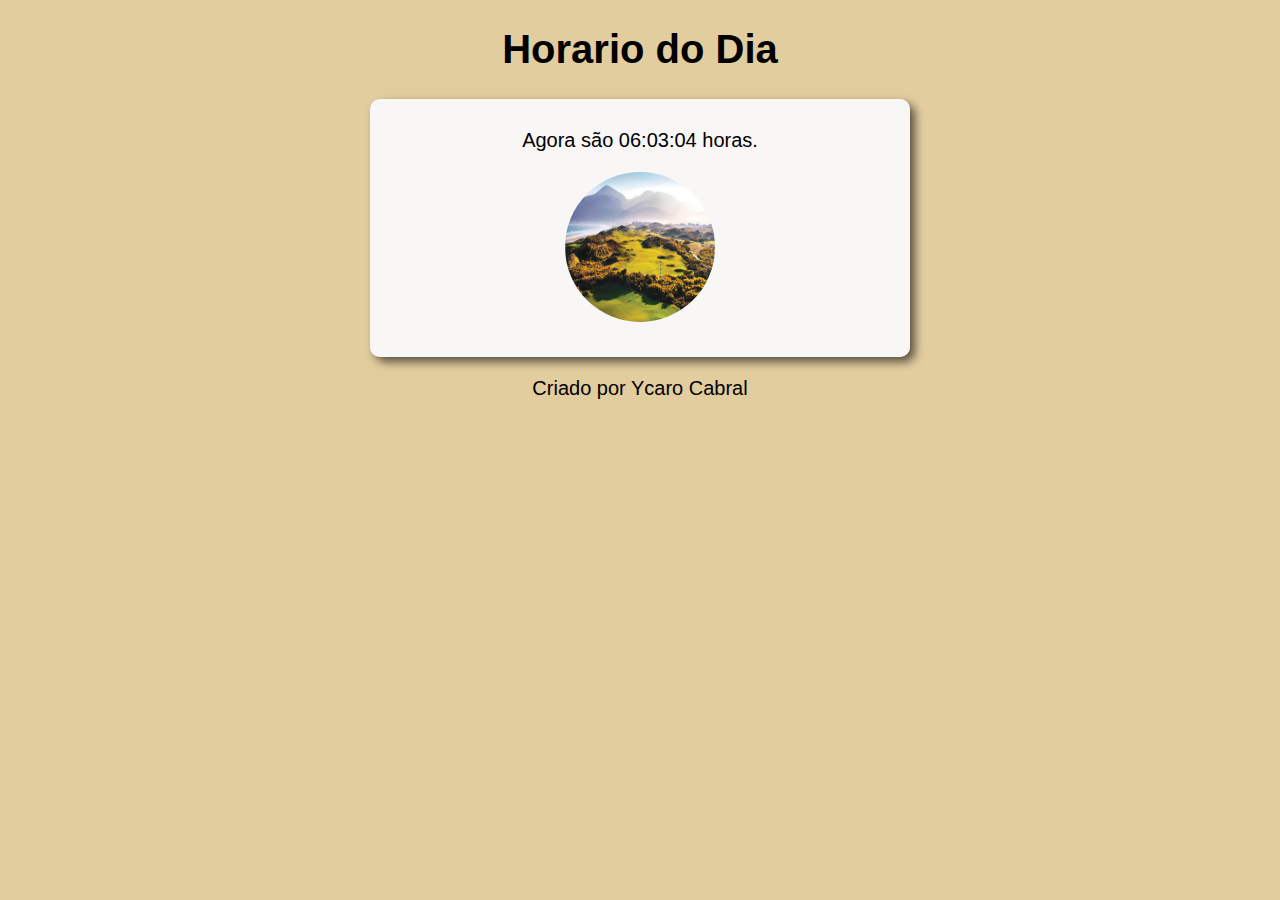
<file: index.html>
<!DOCTYPE html>
<html lang="pt-br">
<head>
    <meta charset="UTF-8">
    <meta name="viewport" content="width=device-width, initial-scale=1.0">
    <title>Relogio</title>
    <link rel="stylesheet" href="./style.css">
</head>
<body onload="carregar()">
    <header>  
        <H1>Horario do Dia</H1>
    </header>
    <section>
      <div id="msg">
        texto
      </div>
      <div id="foto">
        <img src="./img/manha.jpg" alt="">
      </div>
    </section>
    <footer>
         Criado por Ycaro Cabral 
    </footer>
    <script src="./main.js"></script>
</body>

</html>
</file>
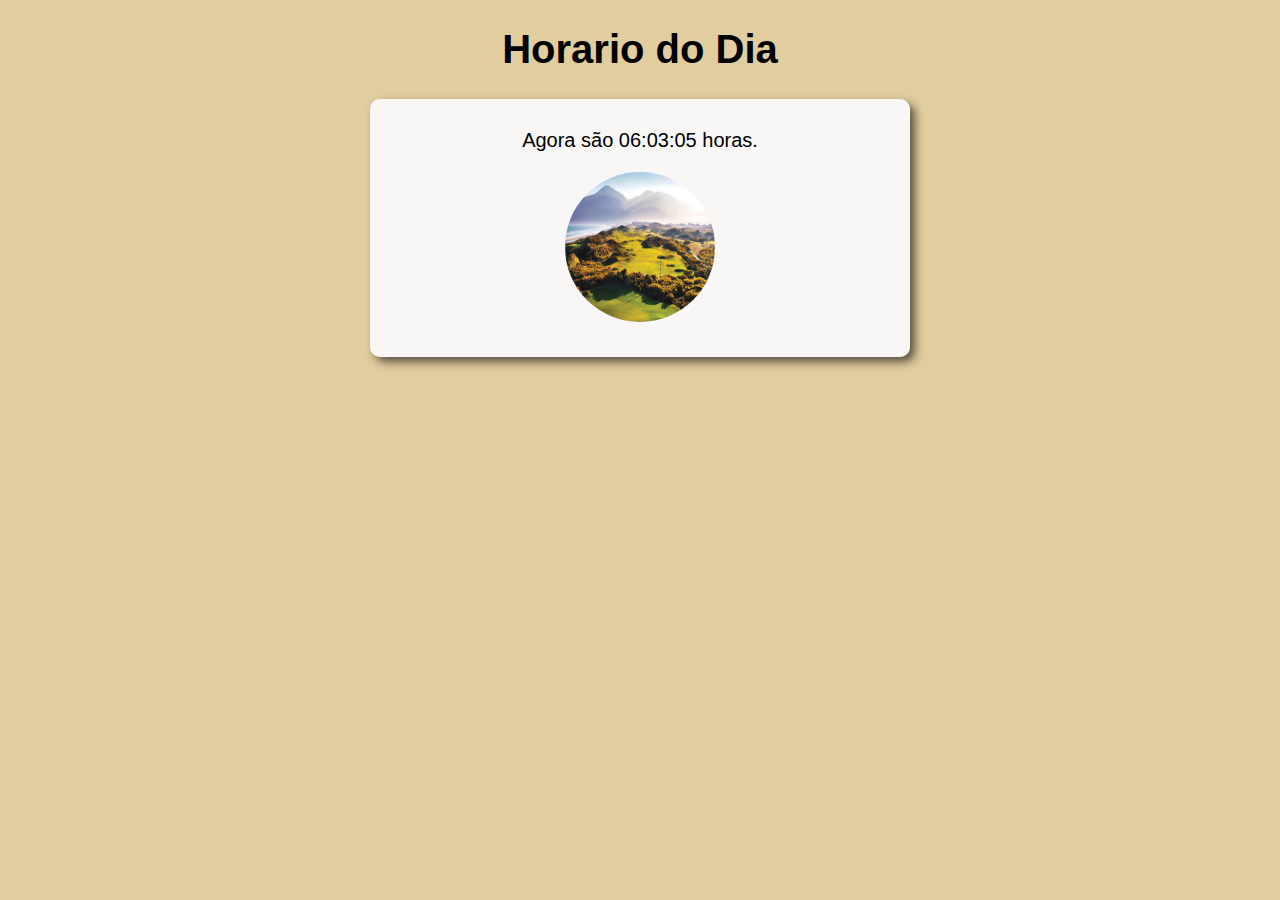
<file: inde.html>
<!DOCTYPE html>
<html lang="pt-br">
<head>
    <meta charset="UTF-8">
    <meta name="viewport" content="width=device-width, initial-scale=1.0">
    <title>Relogio</title>
    <link rel="stylesheet" href="./style.css">
</head>
<body onload="carregar()">
    <header>  
        <H1>Horario do Dia</H1>
    </header>
    <section>
      <div id="msg">
        texto
      </div>
      <div id="foto">
        <img src="./img/manha.jpg" alt="">
      </div>
    </section>
    <footer>
          
    </footer>
    <script src="./main.js"></script>
</body>

</html>
</file>
<file: style.css>
body{
    background-color: rgba(0, 132, 255, 0.699);
    font: normal 15pt Arial
}
header{
    text-align: center;
}
section{
    background-color: rgba(249, 249, 250, 0.959);
    padding: 20px;
    border-radius: 10px;
    width: 500px;
    margin: auto;
    box-shadow: 5px 5px 10px rgba(0, 0, 0, 0.603);
}
div{
    text-align: center;
    padding: 10px;

}
footer{
        padding: 1em;
        text-align: center;
}
img{
        border-radius: 50%;
    width: 150px;
    height: 150px;
 }
</file>
